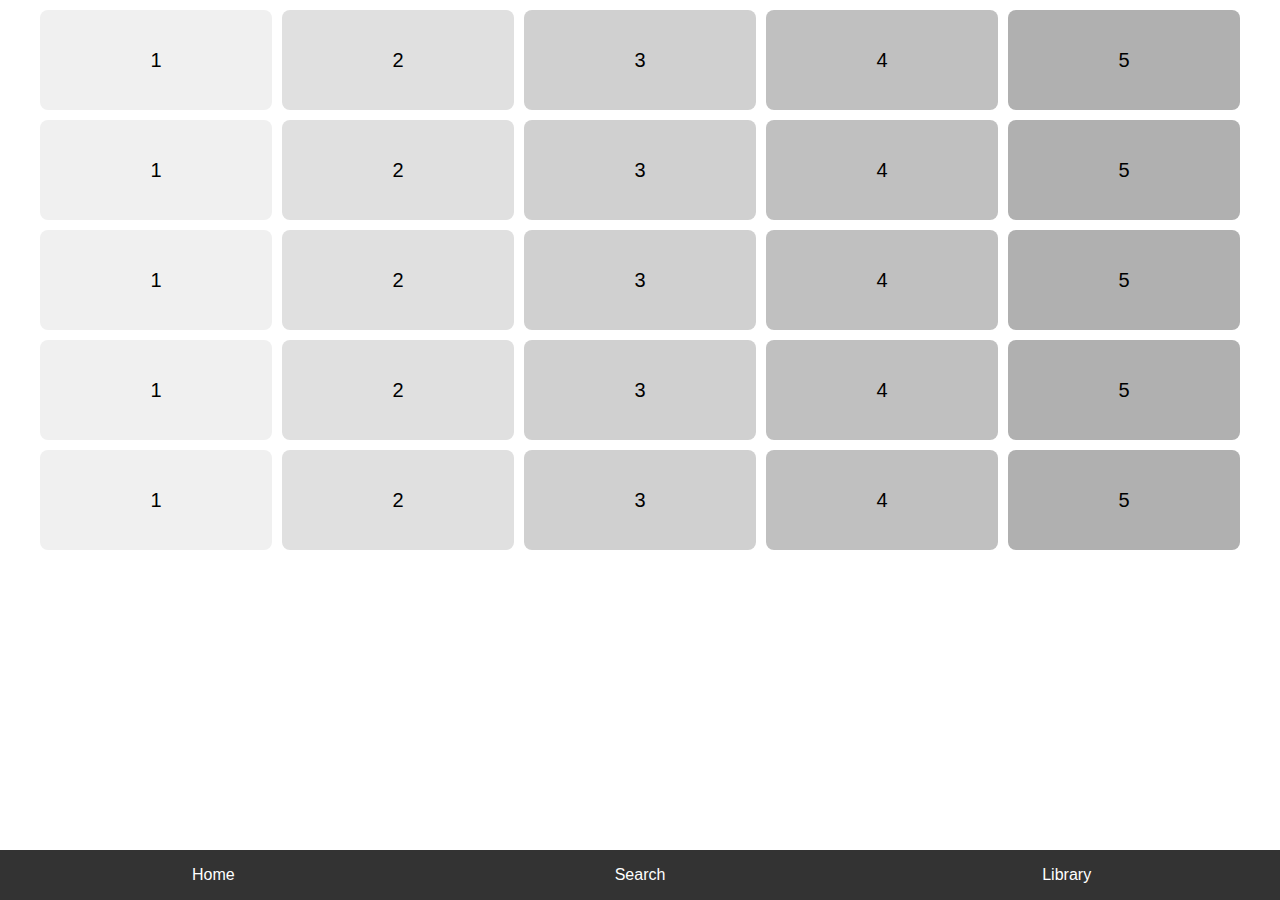
<file: index.html>
<!DOCTYPE html>
<html lang="en">
<head>
    <meta charset="UTF-8">
    <meta name="viewport" content="width=device-width, initial-scale=1.0, user-scalable=no">
    <meta name="mobile-web-app-capable" content="yes">
    <meta name="apple-mobile-web-app-status-bar-style" content="black">
    <link rel="manifest" href="/manifest.json">
    <title>My PWA</title>
    <link rel="stylesheet" href="/styles.css">
</head>

<body>
    <script>
if ('serviceWorker' in navigator) {
  window.addEventListener('load', () => {
    navigator.serviceWorker.register('/service-worker.js')
      .then(registration => {
        console.log('Service Worker registered with scope:', registration.scope);
      })
      .catch(error => {
        console.log('Service Worker registration failed:', error);
      });
  });
}


    </script>
<div class="content-container"> <!-- Creating 45 grid items (5x9) --> 
  <div class="grid"> <!-- Repeat this div 45 times --> 
  <div class="grid-item" style="background-color: #f0f0f0;">1</div> 
  <div class="grid-item" style="background-color: #e0e0e0;">2</div> 
  <div class="grid-item" style="background-color: #d0d0d0;">3</div> 
  <div class="grid-item" style="background-color: #c0c0c0;">4</div> 
  <div class="grid-item" style="background-color: #b0b0b0;">5</div> 
  <div class="grid-item" style="background-color: #f0f0f0;">1</div> 
  <div class="grid-item" style="background-color: #e0e0e0;">2</div> 
  <div class="grid-item" style="background-color: #d0d0d0;">3</div> 
  <div class="grid-item" style="background-color: #c0c0c0;">4</div> 
  <div class="grid-item" style="background-color: #b0b0b0;">5</div> 
  <div class="grid-item" style="background-color: #f0f0f0;">1</div> 
  <div class="grid-item" style="background-color: #e0e0e0;">2</div> 
  <div class="grid-item" style="background-color: #d0d0d0;">3</div> 
  <div class="grid-item" style="background-color: #c0c0c0;">4</div> 
  <div class="grid-item" style="background-color: #b0b0b0;">5</div> 
  <div class="grid-item" style="background-color: #f0f0f0;">1</div> 
  <div class="grid-item" style="background-color: #e0e0e0;">2</div> 
  <div class="grid-item" style="background-color: #d0d0d0;">3</div> 
  <div class="grid-item" style="background-color: #c0c0c0;">4</div> 
  <div class="grid-item" style="background-color: #b0b0b0;">5</div> 
  <div class="grid-item" style="background-color: #f0f0f0;">1</div> 
  <div class="grid-item" style="background-color: #e0e0e0;">2</div> 
  <div class="grid-item" style="background-color: #d0d0d0;">3</div> 
  <div class="grid-item" style="background-color: #c0c0c0;">4</div> 
  <div class="grid-item" style="background-color: #b0b0b0;">5</div> 
  <!-- Continue adding grid items up to 45 --> </div> 
  </div> 

  <div class="tab-bar"> 
  <div class="tab">Home</div> 
  <div class="tab">Search</div> 
  <div class="tab">Library</div> 
</div>

</body>
</html>
</file>
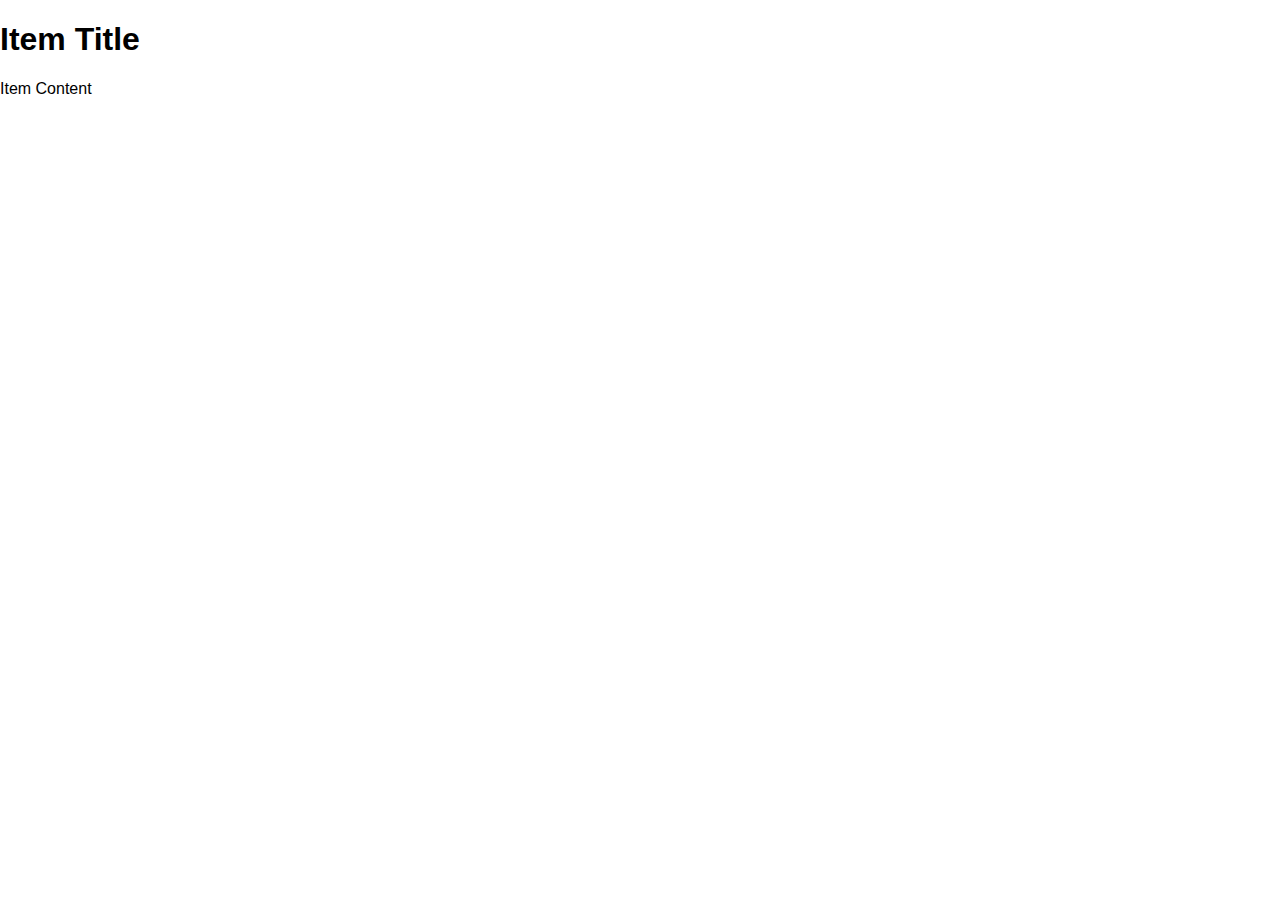
<file: display.html>
<!DOCTYPE html>
<html lang="en">
<head>
    <meta charset="UTF-8">
    <meta name="viewport" content="width=device-width, initial-scale=1.0">
    <title>Display Item</title>
    <link rel="stylesheet" href="styles.css">
</head>
<body>
    <div class="content-display">
        <h1 id="item-title">Item Title</h1>
        <div id="item-content" class="display-item">Item Content</div>
    </div>
    <script>
        document.addEventListener('DOMContentLoaded', () => {
            const urlParams = new URLSearchParams(window.location.search);
            const itemId = urlParams.get('id');
            const bgColor = urlParams.get('color');
            const itemContent = document.getElementById('item-content');
            const itemTitle = document.getElementById('item-title');

            // Set the content and background color based on the itemId and bgColor
            itemTitle.textContent = `Item ${itemId.replace('item', '')}`;
            itemContent.style.backgroundColor = bgColor;
            itemContent.textContent = `Content for Item ${itemId.replace('item', '')}`;
        });
    </script>
</body>
</html>
</file>
<file: styles.css>
body {
    font-family: Arial, sans-serif;
    margin: 0;
    padding: 0;
  }
  
  .container {
    padding: 20px;
  }
  
  @media (max-width: 600px) {
    .container {
      padding: 10px;
    }
  }

  body {
    margin: 0;
    font-family: Arial, sans-serif;
}

.content-container {
    padding-bottom: 50px; /* Space for tab bar */
    display: flex;
    justify-content: center;
    overflow-y: auto;
    height: calc(100vh - 50px); /* Full height minus tab bar */
}

.grid {
    display: grid;
    grid-template-columns: repeat(5, 1fr);
    grid-template-rows: repeat(9, 1fr);
    gap: 10px;
    width: 100%;
    max-width: 1200px;
    padding: 10px;
}

.grid-item {
    display: flex;
    align-items: center;
    justify-content: center;
    height: 100px;
    border-radius: 8px;
    font-size: 20px;
}

.tab-bar {
    position: fixed;
    bottom: 0;
    width: 100%;
    height: 50px;
    background-color: #333;
    display: flex;
    justify-content: space-around;
    align-items: center;
    color: #fff;
}

.tab {
    flex: 1;
    text-align: center;
    padding: 10px;
    cursor: pointer;
}

.tab:hover {
    background-color: #555;
}
</file>
